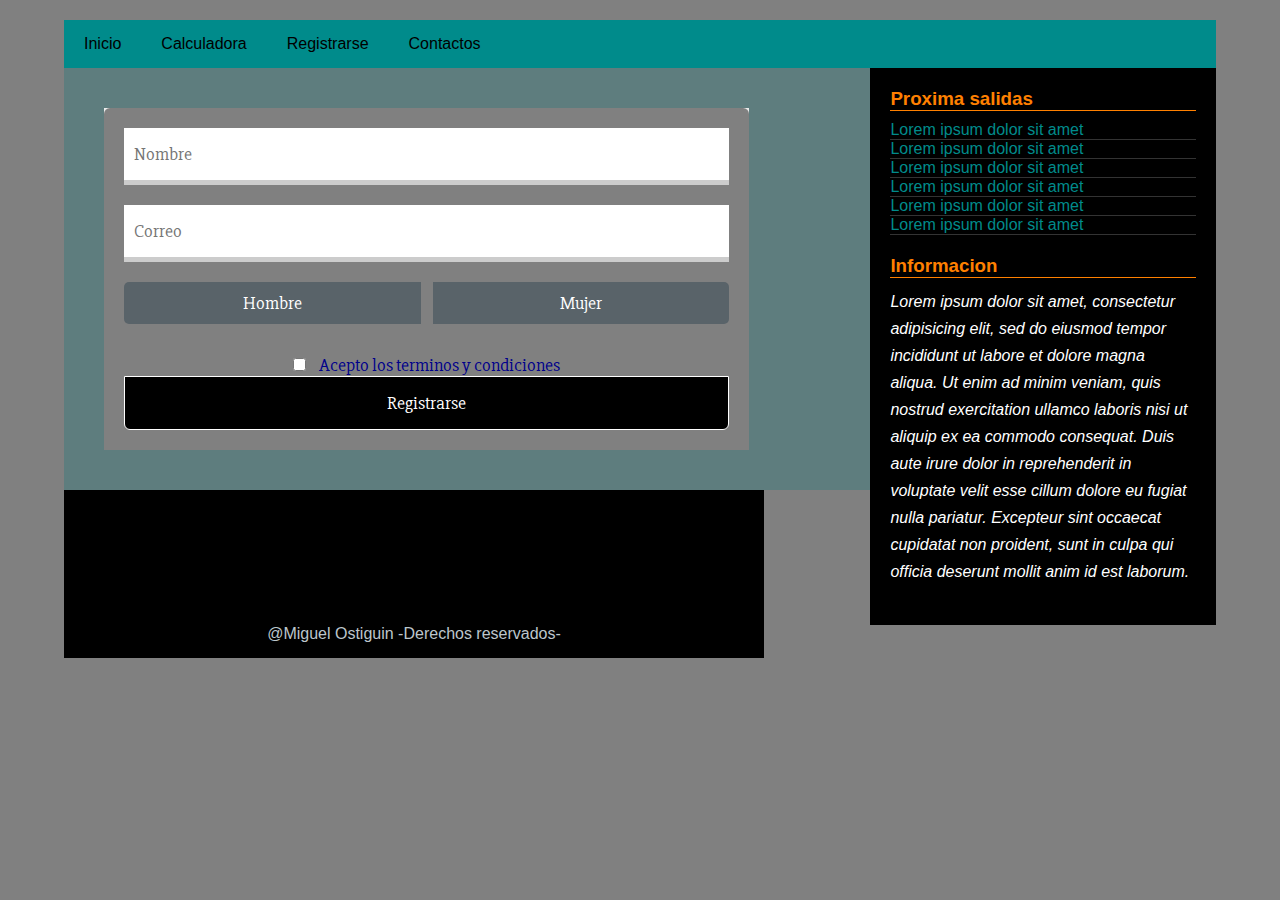
<file: registrarse.html>
<!DOCTYPE html>
<html>
<head>
	<meta charset="utf-8">
	<meta name="viewport" content="width=device-width, initial-scale=1">
	<title>registrarse</title>
	<link href="https://fonts.googleapis.com/css2?family=Poppins:ital.wght@1,100&family=Slabo+27px&display=swap" rel="stylesheet" >
	<link rel="stylesheet" type="text/css" href="css/estilos.css">
	<style>
		.caja{
			background: #f2f2f2f2;
			font-family: 'Slabo 27px', serif;
			font-size: 18px;
			width: 80%;
			margin: 40px;
		}
		.formulario .caja-inputs{
			padding: 20px;
			background: gray;
			border-radius: 6px 6px 0 0;
		}
		.formulario input[type="text"], .formulario input[type="correo"]{
			display: block;
			width: 100%;
			margin-bottom: 20px;
			padding: 15px 10px;	
			border: none;
			border-bottom: 5px solid #ccc;
			font-family: 'Slabo 27px', serif;
			font-size: 18px;
		}
		.formulario input[type="text"]:focus, .formulario input[type="correo"]focus{
			border-bottom: 2px solid #246eb9;
		}
		.formulario input[type="radio"]{
			display: none;
		}
		.formulario .sexo{
			display: flex;
			flex-wrap: nowrap;
			justify-content: space-between;
			margin-bottom: 30px;
		}
		.formulario .sexo .hombre{
			border-radius: 5px 0 0 5px;
		}
		.formulario .sexo .mujer{
			border-radius: 0 5px 5px 0;
		}
		.formulario .label-radio{
			background: rgba(29,55,70,.4);/*El .4 es una transparencia*/
			color: #fff;
			padding: 10px;
			text-align: center;
			width: 49%;
		}

		.formulario input[type="radio"]:checked + .label-radio{
			background: #0E6655;
		}
		.formulario .terminos{
			text-align: center;
			color: darkblue;
		}
		.formulario .terminos label{
			margin-left: 10px;

		}
		.formulario .error{
			display: none;/*Se encarga de ocultar la secion de errores*/
			margin-top: 20px;
			border-radius: 3px;
			background: #ce1818;
			color: #fff;
			padding: 15px 10px;
			padding-left: 40px;
		}
		.formulario .btn{
			width: 100%;
			text-align: center;
			background: black;
			color: #fff;
			border: 1px solid;
			display: block;
			padding: 15px 10px;
			cursor: pointer;
			border-radius: 0 0 6px 6px;
			font-family: 'Slabo 27px', serif;
			font-size: 18px;
		}
		.formulario .btn:hover{
			background: darkgray;
			color: darkred;
		}



	</style>
</head>
<body>

		<div class="contenedor">
			<header>
				<nav>
					<ul>
						<li><a href="index.html">Inicio</a></li>
						<li><a href="calculadora.html">Calculadora</a></li>
						<li><a href="registrarse.html">Registrarse</a></li>
						<li><a href="#">Contactos</a></li>
					</ul>
				</nav>
			</header>
			<section class="main">
				
				<div class="caja">
					<form action="" class="formulario" id="formulario" name=formulario>
						<div class="caja-inputs">
							<input type="text" name="nombre" placeholder="Nombre">
							<input type="text" name="correo" placeholder="Correo">
							
								<div class="sexo">
									<input type="radio" name="sexo" id="hombre" value="Hombre">
									<label class="label-radio hombre" for="hombre">Hombre</label>

									<input type="radio" name="sexo" id="mujer" value="Mujer">
									<label class="label-radio mujer" for="mujer">Mujer</label>
							</div>
							<div class="terminos">
								<input type="checkbox" name="terminos" id="terminos">
								<label for="terminos">Acepto los terminos y condiciones</label>
								<ul class="error" id="error"></ul>
							</div>
							<input type="submit" class="btn" value="Registrarse">
						</div>

					</form>


				</div>				

			</section>
			<aside>
				<div class="lateral">
					<h3 class="titulo"> Proxima salidas</h3>
					<ul>
						<li><a href="#">Lorem ipsum dolor sit amet</a></li>
						<li><a href="#">Lorem ipsum dolor sit amet</a></li>
						<li><a href="#">Lorem ipsum dolor sit amet</a></li>
						<li><a href="#">Lorem ipsum dolor sit amet</a></li>
						<li><a href="#">Lorem ipsum dolor sit amet</a></li>
						<li><a href="#">Lorem ipsum dolor sit amet</a></li>
					</ul>
				</div>
				<div class="lateral">
					<h3 class="titulo"> Informacion</h3>
					<p><i>Lorem ipsum dolor sit amet, consectetur adipisicing elit, sed do eiusmod
						tempor incididunt ut labore et dolore magna aliqua. Ut enim ad minim veniam,
						quis nostrud exercitation ullamco laboris nisi ut aliquip ex ea commodo
						consequat. Duis aute irure dolor in reprehenderit in voluptate velit esse
						cillum dolore eu fugiat nulla pariatur. Excepteur sint occaecat cupidatat non
						proident, sunt in culpa qui officia deserunt mollit anim id est laborum.</i></p>
				</div>
			</aside>
			<footer>
				<p>@Miguel Ostiguin -Derechos reservados-</p>
			</footer>
		</div>

<script src="js/acciones2.js"></script>

	</body>
</html>
</file>
<file: css/estilos.css>
*{
	margin: 0;
	padding: 0;
	box-sizing: border-box;
}
body{
	font-family: arial,sans-serif;
	font-size: 16px;
	background: gray;
}

.contenedor{
	width: 90%;
	margin: 20px auto;
	overflow: hidden;/*para colocar elementos en linea*/
}

header{
	background: darkcyan;
}

header nav{
	width: 100%;
}

header nav ul{
	width: 100%;
	overflow: hidden;
	list-style: none;
}

header nav ul li{
	float: left;
}
header nav ul li a{
	text-decoration: none;
	display: inline-block;
	padding: 15px 20px;
	color: black;
}

header nav ul li a:hover{
	background: gray;
	color: darkred;
}

.main{
	width: 70%;
	background: #5E7D7E;
	float: left;
}

.main .imagen img{
	width: 100%;
	vertical-align: top;
}

.main .ref{
	padding: 40px;
	color: darkblue;
}

.main .ref article h2{
	margin-bottom: 15px;
	line-height: 27px;
	color: darkred;
}

aside{
	width: 30%;
	padding: 20px;
	color: white;
	background: black;
	float: left;
}

aside .lateral{
	margin-bottom: 20px;
}

aside .lateral .titulo{
	color: #ff8000;
	border-bottom: 1px solid #ff8000;
	margin-bottom: 10px;
}

aside .lateral ul{
	list-style: none;
}

aside .lateral ul li{
	border-bottom: 1px solid rgba(255, 255, 255, 0.2);
}

aside .lateral ul li a{
	color: darkcyan;
	text-decoration: none;
}

aside .lateral ul li a:hover{
	color: #8f8f8f;
}

aside .lateral p{
	line-height: 27px;
}

footer{
	width: 700px;
	background: black;
	color: #BCC6CC;
	padding: 15px 0;
	text-align: center;
}

/*Uso de mediaqueries*/
@media screen and (max-width: 800px){
	.main{
		width: 100px;
		font-size: 12px;
		background: black;
	}
	aside{
		width: 100%;
	}
	footer{
		width: 100%;
	}
}
</file>
